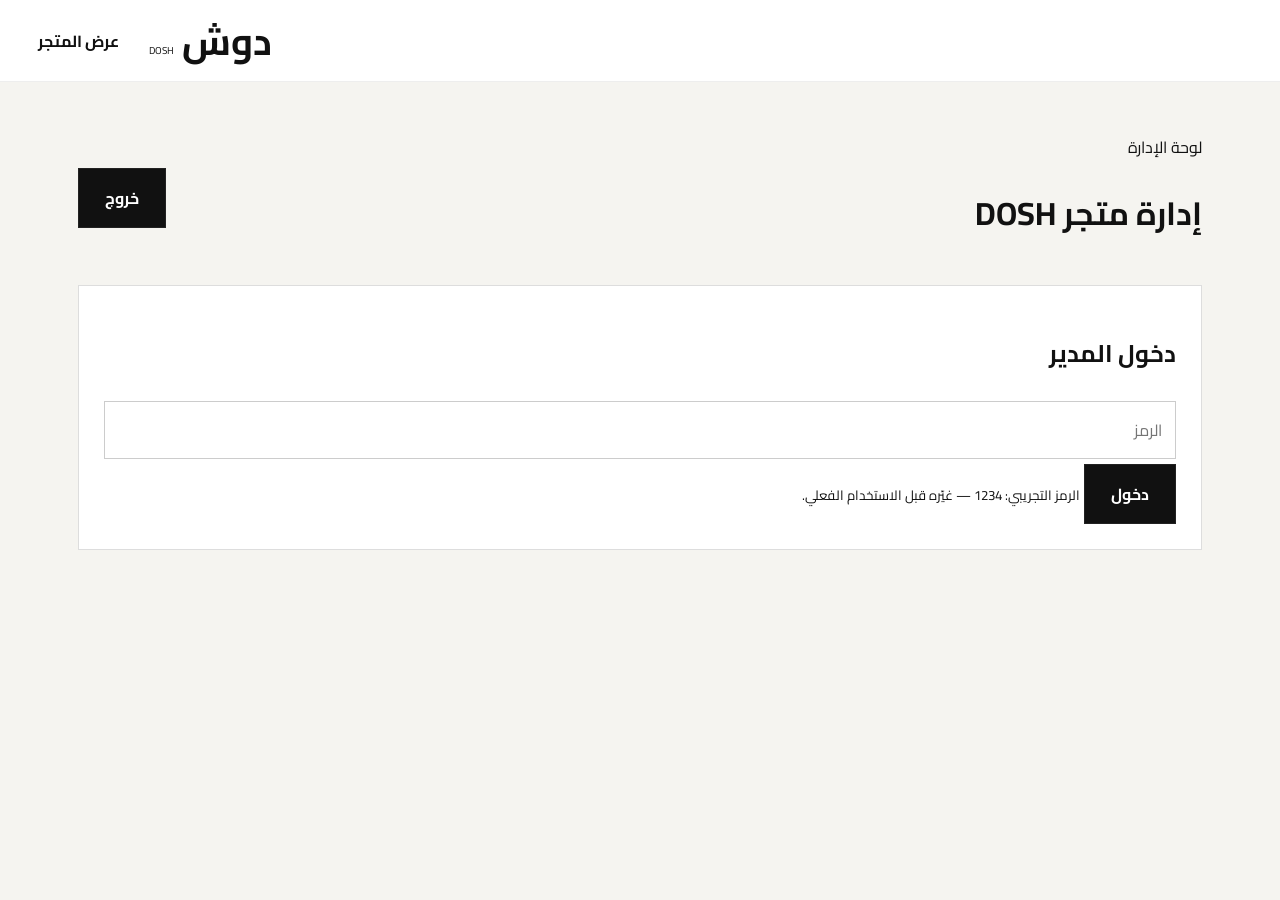
<file: admin.html>
<!doctype html>
<html lang="ar" dir="rtl"><head><meta charset="utf-8"><meta name="viewport" content="width=device-width,initial-scale=1">
<title>DOSH — لوحة التحكم</title><link rel="stylesheet" href="styles.css"></head>
<body class="admin">
<header class="site-header"><a class="brand" href="index.html"><b>دوش</b><small>DOSH</small></a><a href="index.html">عرض المتجر</a></header>
<main class="admin-wrap">
  <div class="admin-top"><div><span>لوحة الإدارة</span><h1>إدارة متجر DOSH</h1></div><button class="btn dark-btn" onclick="logout()">خروج</button></div>
  <section id="loginBox" class="panel">
    <h2>دخول المدير</h2><input id="adminPin" type="password" placeholder="الرمز"><button class="btn dark-btn" onclick="login()">دخول</button>
    <small>الرمز التجريبي: 1234 — غيّره قبل الاستخدام الفعلي.</small>
  </section>
  <section id="dashboard" hidden>
    <div class="stats"><div><b id="statProducts">0</b><span>منتجات</span></div><div><b id="statStock">0</b><span>وحدات بالمخزون</span></div><div><b id="statOrders">0</b><span>طلبات</span></div></div>
    <div class="panel"><div class="panel-title"><h2>إضافة / تعديل منتج</h2><button class="btn" onclick="resetForm()">جديد</button></div>
      <input type="hidden" id="pid"><div class="form-grid">
      <input id="pname" placeholder="اسم المنتج"><input id="pprice" type="number" placeholder="السعر بالدينار">
      <input id="pstock" type="number" placeholder="المخزون"><input id="pcat" placeholder="التصنيف">
      <input id="psizes" placeholder="المقاسات: S,M,L,XL"><input id="pcolors" placeholder="الألوان: أسود,أبيض">
      <input id="pimage" placeholder="رابط صورة المنتج"><textarea id="pdesc" placeholder="الوصف"></textarea></div>
      <button class="btn dark-btn" onclick="saveProduct()">حفظ المنتج</button>
    </div>
    <div class="panel"><div class="panel-title"><h2>المنتجات</h2><button class="btn" onclick="exportData()">نسخ بيانات المتجر</button></div><div id="adminProducts"></div></div>
    <div class="panel"><h2>الطلبات</h2><div id="orders"></div></div>
  </section>
</main><script src="admin.js"></script></body></html>
</file>
<file: styles.css>
@import url('https://fonts.googleapis.com/css2?family=Cairo:wght@400;600;700;900&display=swap');
:root{--ink:#111;--paper:#f5f4f0;--line:#ddd;--muted:#666}*{box-sizing:border-box}html{scroll-behavior:smooth}body{margin:0;background:var(--paper);color:var(--ink);font-family:Cairo,Arial,sans-serif}.site-header{height:82px;background:#fff;border-bottom:1px solid #eee;display:flex;align-items:center;gap:30px;padding:0 3%;position:sticky;top:0;z-index:20}.brand{margin-right:auto;text-decoration:none;color:#111;display:flex;align-items:end;gap:8px}.brand b{font-size:38px;line-height:1}.brand small{font-size:10px}.site-header nav{display:flex;gap:28px;align-items:center}.site-header nav a,.site-header>a:not(.brand){color:#111;text-decoration:none;font-weight:700}.admin-link{border:1px dashed #111;padding:10px 18px}.hero{min-height:620px;padding:90px 7%;display:grid;grid-template-columns:1fr 1fr;gap:50px;align-items:center}.dark{background:#111;color:#fff}.hero h1{font-size:clamp(48px,6vw,88px);margin:12px 0}.hero h2{font-size:34px}.hero p,.intro p,.split p{font-size:21px;line-height:2;color:#aaa}.hero-images{display:grid;grid-template-columns:1fr 1fr;gap:20px}.photo{height:440px;background-size:cover;background-position:center}.p1{background-image:url('https://images.unsplash.com/photo-1551488831-00ddcb6c6bd3?auto=format&fit=crop&w=900&q=80')}.p2{background-image:url('https://images.unsplash.com/photo-1521572163474-6864f9cf17ab?auto=format&fit=crop&w=700&q=80');margin-top:45px}.btn{display:inline-block;border:1px solid #222;background:#fff;color:#111;padding:14px 26px;font:700 16px Cairo;cursor:pointer;text-decoration:none}.light{background:#fff}.dark-btn{background:#111;color:#fff}.intro{text-align:center;padding:130px 12%}.intro h1,.products-section h1{font-size:clamp(42px,5vw,70px);margin:10px 0 25px}.intro p{color:#555;max-width:950px;margin:auto}.values{display:grid;grid-template-columns:repeat(3,1fr);gap:25px;padding:40px 3% 120px}.values article{background:#fff;border:1px solid var(--line);padding:60px 45px;min-height:330px}.values em{font-style:normal;font-size:35px;color:#555}.values h2{font-size:35px}.values p{font-size:18px;line-height:2;color:#666}.products-section{padding:100px 3%;text-align:center}.products-section>p{color:#666;font-size:18px}.filters{display:flex;justify-content:center;gap:10px;flex-wrap:wrap;margin:45px 0}.filter{padding:12px 25px;border:1px solid #777;background:transparent;cursor:pointer;font:600 15px Cairo}.filter.active{background:#111;color:#fff}.product-grid{display:grid;grid-template-columns:repeat(4,1fr);gap:20px;text-align:right}.product{background:#fff;border:1px solid #ddd;overflow:hidden}.product img{width:100%;height:300px;object-fit:cover;background:#eee}.product-body{padding:18px}.product h3{margin:0 0 5px}.price{font-weight:900;font-size:20px}.muted{color:#777}.product button{width:100%;margin-top:15px}.split{display:grid;grid-template-columns:1fr 1fr;min-height:650px;align-items:center}.fabric{height:100%;min-height:650px;background:url('https://images.unsplash.com/photo-1515886657613-9f3515b0c78f?auto=format&fit=crop&w=1000&q=80') center/cover}.split>div:last-child{padding:10%}.contact{margin:60px 3%;padding:70px;display:flex;justify-content:space-between;align-items:center}.contact h1{font-size:42px}.contact-actions{display:flex;gap:15px;flex-wrap:wrap}.drawer{position:fixed;top:0;right:-430px;width:min(430px,100%);height:100vh;background:#fff;z-index:50;padding:25px;box-shadow:0 0 30px #0003;transition:.25s;overflow:auto}.drawer.open{right:0}.drawer-head{display:flex;justify-content:space-between;align-items:center}.drawer-head button{font-size:30px;border:0;background:none}.cart-row{display:flex;gap:12px;border-bottom:1px solid #ddd;padding:15px 0}.cart-row img{width:75px;height:75px;object-fit:cover}.cart-total{font-size:20px;padding:20px 0}.drawer .btn{width:100%}.cart-fab{position:fixed;bottom:25px;left:25px;border:0;background:#111;color:#fff;border-radius:50px;padding:16px 20px;z-index:30;cursor:pointer}footer{background:#111;color:#aaa;text-align:center;padding:35px}.admin-wrap{max-width:1200px;margin:auto;padding:50px 3%}.admin-top,.panel-title{display:flex;justify-content:space-between;align-items:center}.panel{background:#fff;border:1px solid #ddd;padding:25px;margin:20px 0}.panel input,.panel textarea{width:100%;padding:13px;border:1px solid #ccc;font:inherit;margin:5px 0}.form-grid{display:grid;grid-template-columns:1fr 1fr;gap:10px}.form-grid textarea{min-height:100px;grid-column:1/-1}.stats{display:grid;grid-template-columns:repeat(3,1fr);gap:15px}.stats>div{background:#111;color:#fff;padding:25px;display:flex;flex-direction:column}.stats b{font-size:35px}.admin-product{display:grid;grid-template-columns:70px 1fr auto;gap:15px;align-items:center;border-bottom:1px solid #ddd;padding:12px 0}.admin-product img{width:70px;height:70px;object-fit:cover}.danger{border:1px solid #b00;background:#fff;color:#900;padding:8px 14px;cursor:pointer}.order{border:1px solid #ddd;padding:15px;margin:10px 0}.order select{padding:8px}@media(max-width:900px){.site-header nav{display:none}.hero,.split{grid-template-columns:1fr}.hero-images{order:-1}.values,.product-grid{grid-template-columns:1fr 1fr}.contact{display:block}.contact-actions{margin-top:25px}.form-grid,.stats{grid-template-columns:1fr}}@media(max-width:600px){.hero{padding:60px 5%}.values,.product-grid{grid-template-columns:1fr}.intro{padding:80px 7%}.contact{padding:35px 25px}.contact h1{font-size:30px}.product img{height:360px}}
</file>
